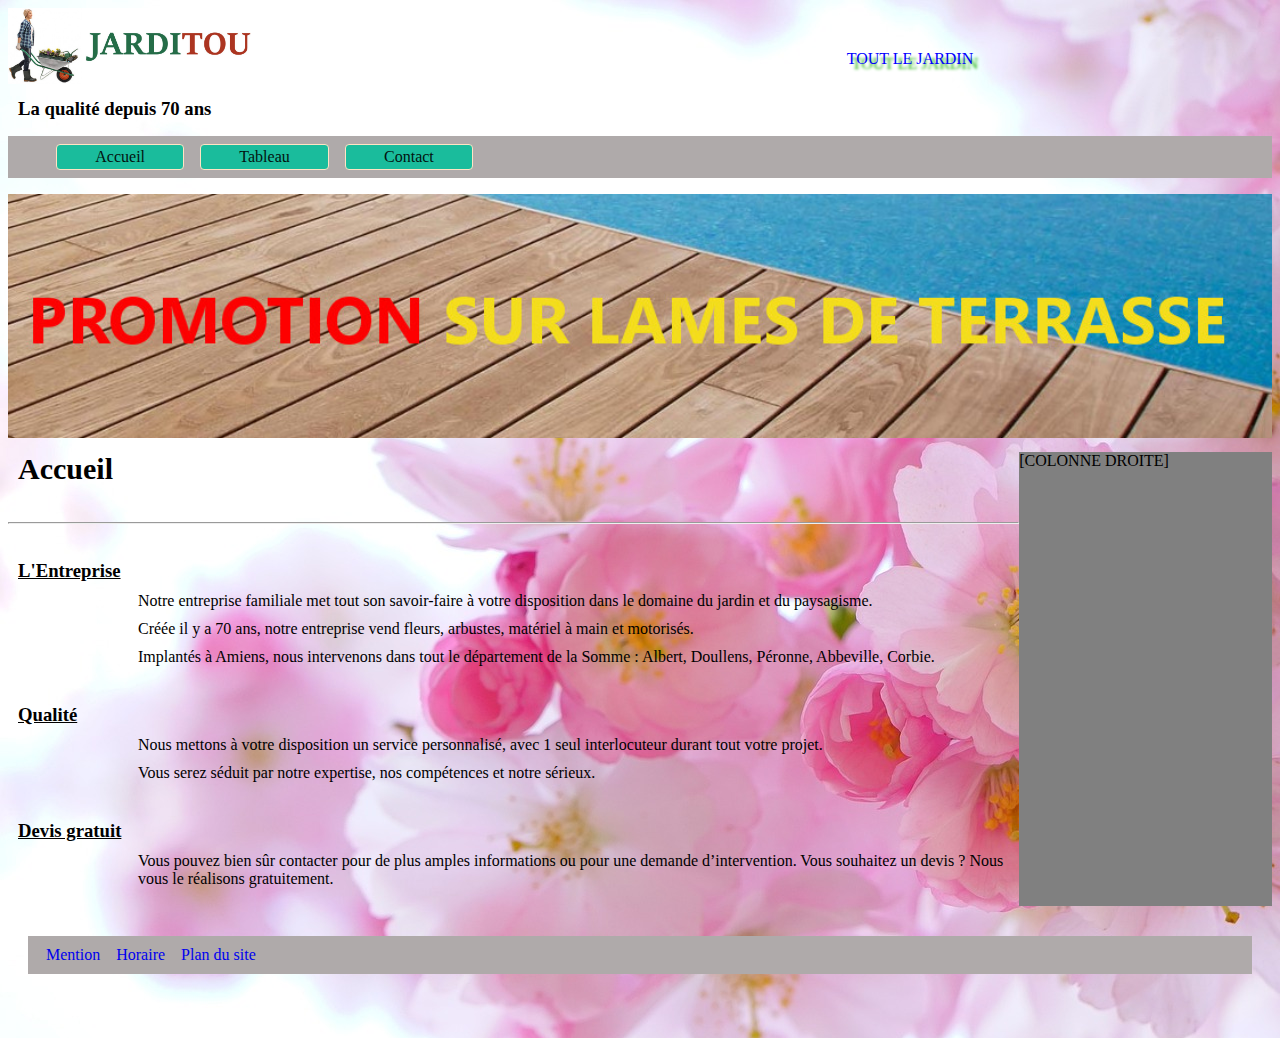
<file: Jarditout/index.html>
<!DOCTYPE html>
<html lang="fr">

<head>
    <meta charset="UTF-8">
    <meta http-equiv="Content-Type" content="text/html; charset=UTF-8" />
    <meta http-equiv="X-UA-Compatible" content="IE=edge">
    <meta name="viewport" content="width=device-width, initial-scale=1.0">
    <title>JARDITOUT</title>
    <link rel="stylesheet" href="assets/css/style.css">
</head>

<body>
    <header"><img src="assets/img/jarditou_html_zip/images/jarditou_logo.jpg" alt="jarditou_logo" title="jarditout" width="20%"><br>
        <p id="txtheader" class="position"> TOUT LE JARDIN</p>
        <h3 id="txt2header">La qualité depuis 70 ans</h3>
    </header>
    <header>
    <nav>
        <ul class="menu">
            <li><a href="index.html" class="actif">Accueil</a></li>
            <li><a href="tableau.html" class="actif">Tableau</a></li>
            <li><a href="contact.html" class="actif">Contact</a></li>
        </ul>
            
    </nav>
    </header>

    <img id="promo" src="assets/img/jarditou_html_zip/images/promotion.jpg" alt="jarditou_logo" title="jarditout">
    
    
    <div id="leflex1"><div id="DIVsection1">
    <h1>Accueil</h1><br>
    <hr>
    <section class="main_review">
        <article><br>
            <h3><u>L'Entreprise</u></h3>
            <p>Notre entreprise familiale met tout son savoir-faire à votre disposition dans le domaine du jardin et du
                paysagisme.</p>
            <p>Créée il y a 70 ans, notre entreprise vend fleurs, arbustes, matériel à main et motorisés.</p>
            <p>Implantés à Amiens, nous intervenons dans tout le département de la Somme : Albert, Doullens, Péronne,
                Abbeville, Corbie.</p> <br>
        </article>
    </section>

    <!--Ceci est mon commentaire-->
    <section class="service">
        <article>
            <h3><u>Qualité</u></h3>
            <p>Nous mettons à votre disposition un service personnalisé, avec 1 seul interlocuteur durant tout votre
                projet.</p>
            <p>Vous serez séduit par notre expertise, nos compétences et notre sérieux.</p><br>
        </article>
        <article>
            <h3><u>Devis gratuit</u></h3>
            <p>Vous pouvez bien sûr contacter pour de plus amples informations ou pour une demande d’intervention. Vous
                souhaitez un devis ? Nous vous le réalisons gratuitement.
            </p><br>
        </article>
    </section>
    </div>

    <div id="DIVaside1"><aside>[COLONNE DROITE]</aside></div>

</div>
    
    <footer>
        <nav>
            <ul class="ul">
                <li><a href="#Mention légales">Mention</a></li>
                <li><a href="#Horaire">Horaire</a></li>
                <li><a href="#Plan du site">Plan du site</a></li>
            </ul>        
        </nav>
    </div>
    </footer><br>
    <br>
</body>

</html>
</file>
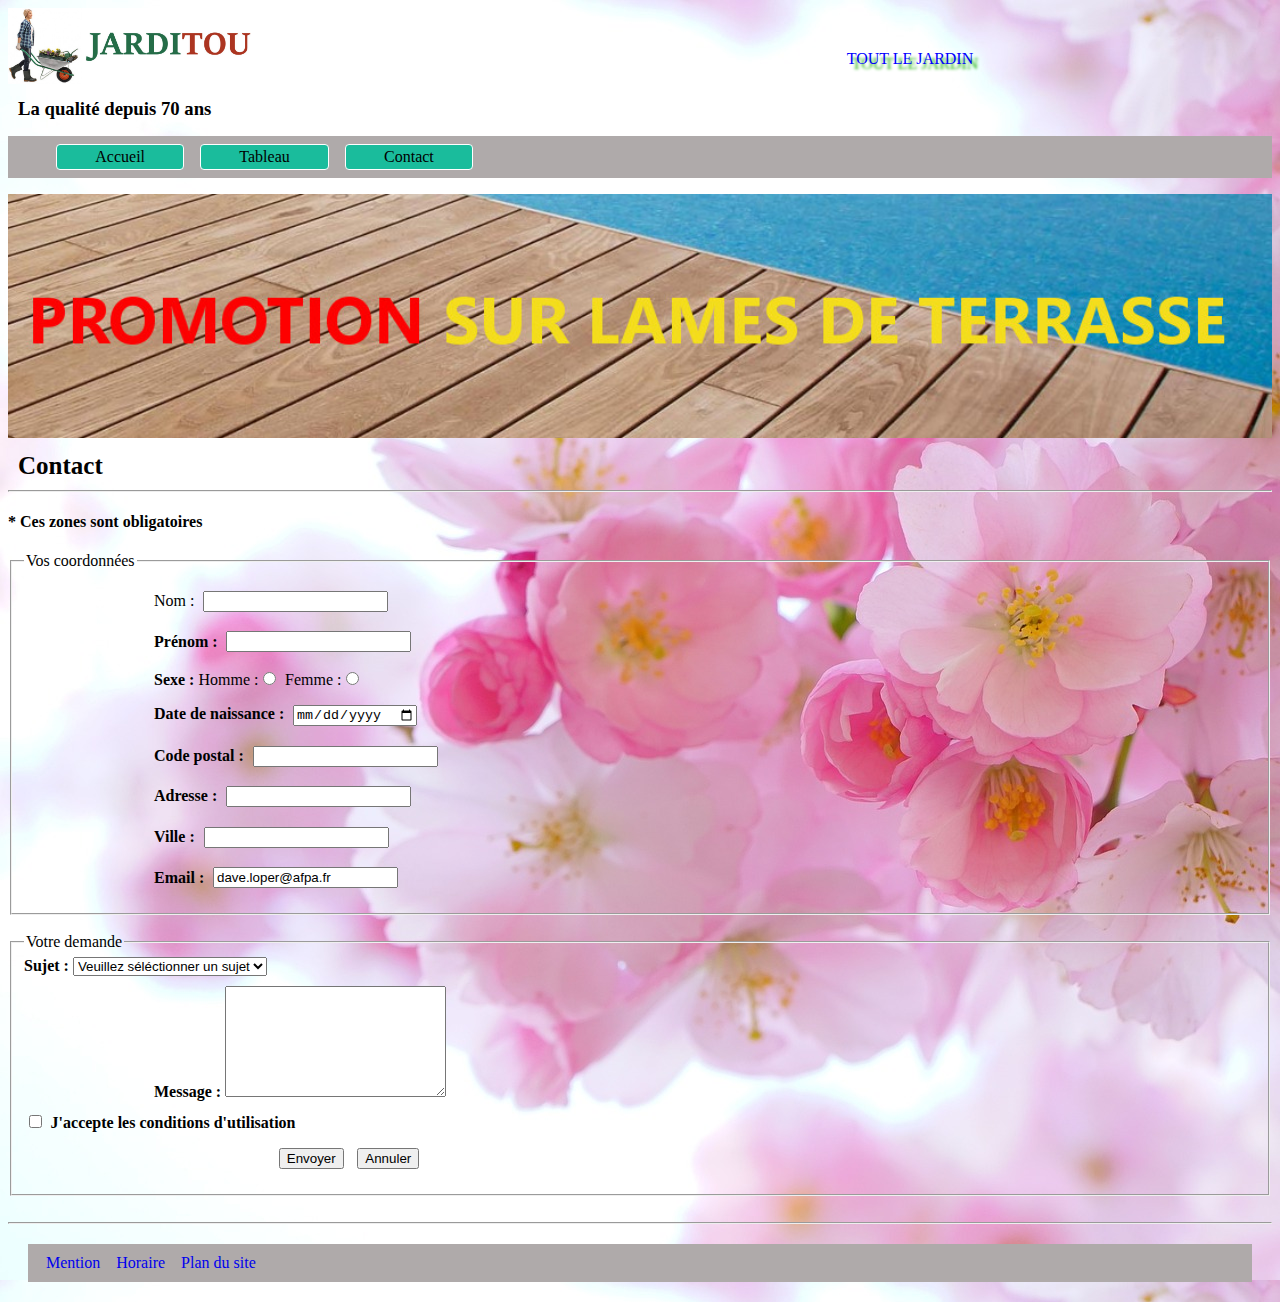
<file: Jarditout/contact.html>
<!DOCTYPE html>
<html lang="fr">

<head>
    <meta charset="UTF-8">
    <meta http-equiv="X-UA-Compatible" content="IE=edge">
    <meta name="viewport" content="width=device-width, initial-scale=1.0">
    <title>JARDITOUT</title>
    <link rel="stylesheet" href="assets/css/style.css">
</head>

<body>
    <header><img src="assets/img/jarditou_html_zip/images/jarditou_logo.jpg" alt="jarditou_logo" title="jarditout" width="20%"><br>
        <p id="txtheader" class="position"> TOUT LE JARDIN</p>
        <h3 id="txt2header">La qualité depuis 70 ans</h3>
    </header>
    <header>
        <nav>
            <ul class="menu">
                <li><a href="index.html">Accueil</a></li>
                <li><a href="tableau.html">Tableau</a></li>
                <li><a href="contact.html">Contact</a></li>
            </ul> 
    </nav>
    </header>
    <img id="promo" src="assets/img/jarditou_html_zip/images/promotion.jpg" alt="jarditou_logo" title="jarditout"><br>
    <p>
    <form action="destination.php" method="post" id="formulaire_contact"></form>
    </p>
    <body>
            <h2>Contact</h2>
        <form action="destination.php" method="post" id="formulaire contact">
        </form>
        <hr>
        <h4>* Ces zones sont obligatoires</h4>
        
            <fieldset> 
                <legend>Vos coordonnées</legend>
            <p><laber for="user">Nom :</laber>
            <input type="text" id="user" value="" /></p>
            <p><label for="user">Prénom : </label>
            <input type="text" id="user" value="" /></p>
            <p><label for="comments">Sexe :</label>
            Homme :<input type="radio" name="sex" />
            Femme :<input type="radio" name="sex" /></p>
            <p><label for="user">Date de naissance :</label>
            <input type="date" id="user"  value="" /></p>
            <p><label for="user">Code postal :</label>
            <input type="text" id="user"  value="" /></p>
            <p><label for="user">Adresse :</label>
            <input type="text" id="user"  value="" /></p>
            <p><label for="user">Ville :</label>
            <input type="text" id="user" value="" /></p>
            <p><label for="emailaddress">Email :</label>
            <input type="text" id="emailaddress" size="20" maxlength="50" value="dave.loper@afpa.fr" /></p>
            </fieldset><br>
            
            <fieldset>
            <legend>Votre demande</legend>
            <label for="nom"> Sujet :</label>
            <select name="sujet">
                <option value="Veuillez séléctionner un sujet">Veuillez séléctionner un sujet</option>
                <option value="Mes commandes">Mes commandes</option>
                <option value="Questions sur un produit">Questions sur un produit</option>
                <option value="Réclammation">Réclammation</option>
                <option value="Autres">Autres</option>
            </select><br>
            <p><label for="comments">Message :</label>
            <textarea id="comments" rows="7" cols="25"></textarea> </p>
    
        <label><input type="checkbox" name="nom"> J'accepte les conditions d'utilisation</label><br>
        <p>
            <div style="margin-left: 250px;">
            <input type="submit" value="Envoyer" />
            <input type="reset" value="Annuler" />
        </div>
    </p>
        </fieldset>
        <br>
        <hr>
        <footer>
            <nav>
                <ul class="ul">
                    <li><a href="#Mention légales">Mention</a></li>
                    <li><a href="#Horaire">Horaire</a></li>
                    <li><a href="#Plan du site">Plan du site</a></li>
                </ul>
            </nav>
        </footer>
    </body>
    </html>
</file>
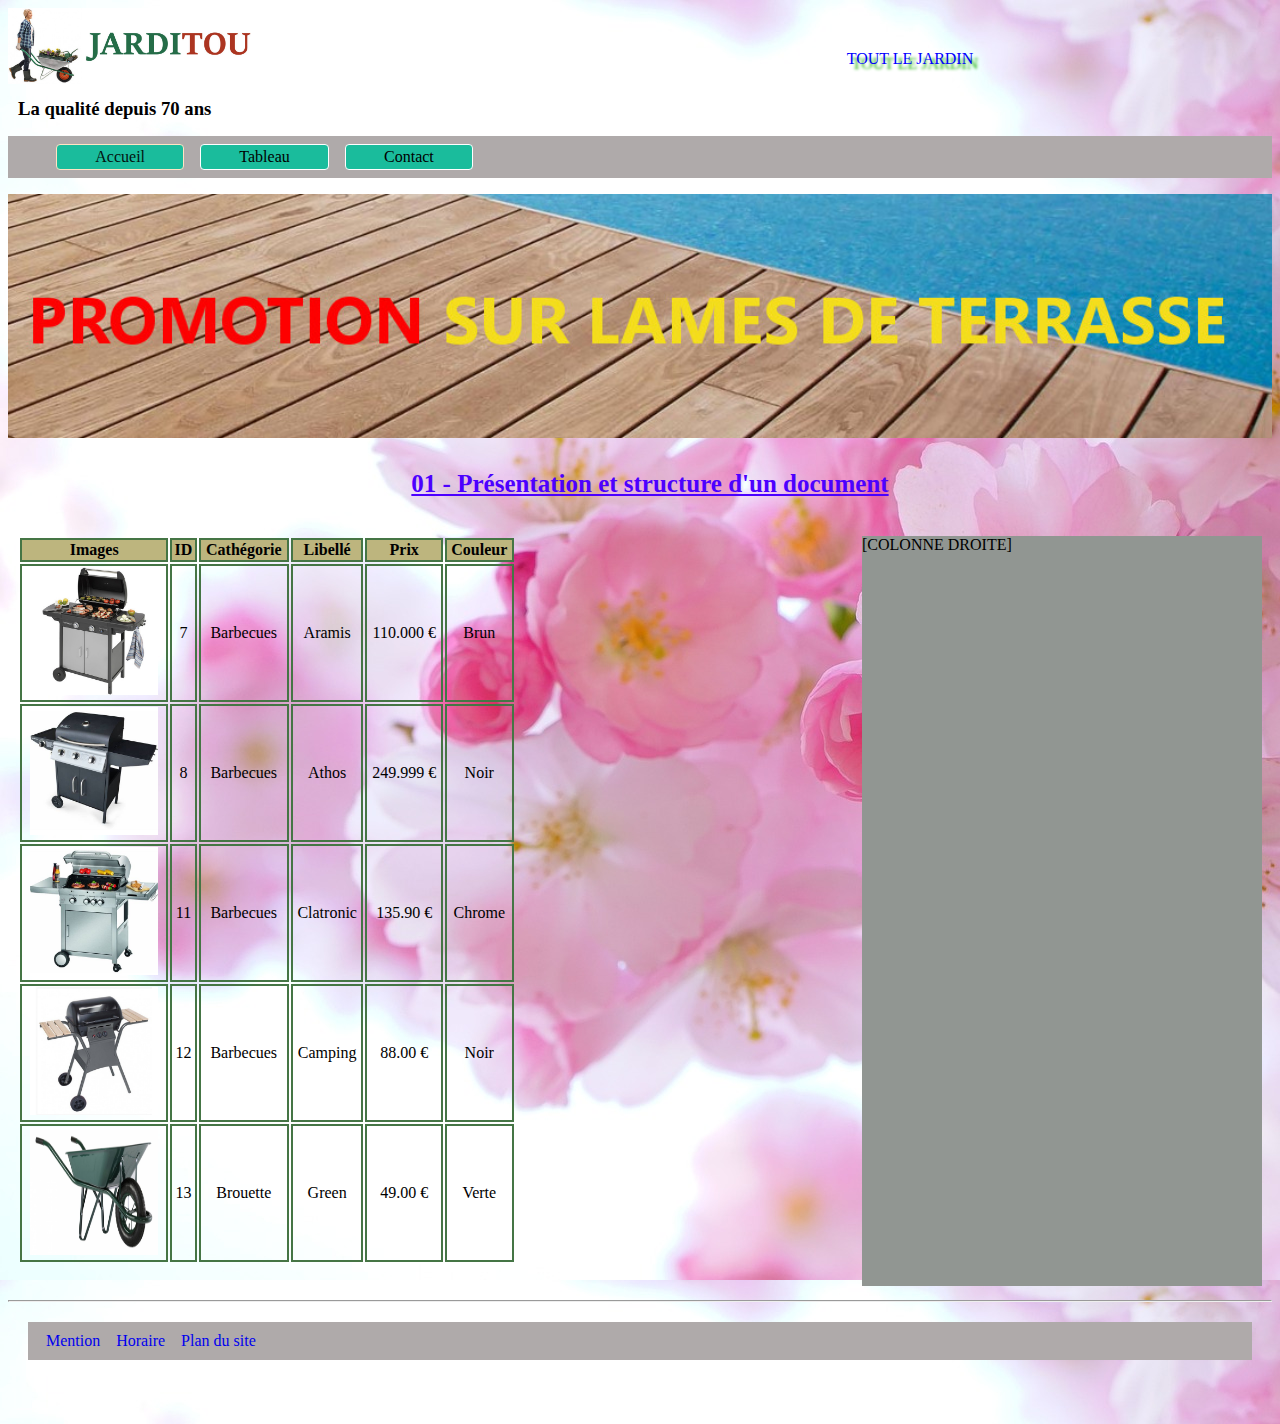
<file: Jarditout/tableau.html>
<!DOCTYPE html>
<html lang="fr">

<head>
    <meta charset="UTF-8">
    <meta http-equiv="Content-Type" content="text/html; charset=UTF-8"/>
    <meta http-equiv="X-UA-Compatible" content="IE=edge">
    <meta name="viewport" content="width=device-width, initial-scale=1.0">
    <title>JARDITOUT</title>
    <link rel="stylesheet" href="assets/css/style.css">
</head>

<body>
    <section>
    
        <img src="assets/img/jarditou_html_zip/images/jarditou_logo.jpg" alt="jarditou_logo" title="jarditout" width="20%"><br>
        <p id="txtheader" class="position"> TOUT LE JARDIN</p>
        <h3 id="txt2header">La qualité depuis 70 ans</h3>
    </header>
    <header>
        <nav>
            <ul class="menu">
                <li><a href="index.html" class="actif">Accueil</a></li>
                <li><a href="tableau.html" c>Tableau</a></li>
                <li><a href="contact.html">Contact</a></li>
            </ul> 
        </nav>
    </header>
    <img id="promo" src="assets/img/jarditou_html_zip/images/promotion.jpg" alt="jarditou_logo" title="jarditout">
    <br>
    <br>
</section>
    <h2 class="pop"> <u>01 - Présentation et structure d'un document</u></h2>
  <br>
  <section>
    <article>
  <div id="header">
    <table>
        <thead>
        <tr>
            <th>Images</th>
            <th>ID</th>
            <th>Cathégorie</th> 
            <th>Libellé</th>
            <th>Prix</th>
            <th>Couleur</th>
        </tr>
    </thead>
    <tbody>
        <tr>
            <td> <img src="assets/img/jarditou_html_zip/jarditou_photos/7.jpg" width="128" height="128" alt="Barbecues Aramis">
            </td>
            <td>7</td>
            <td>Barbecues</td> 
            <td>Aramis</td>
            <td>110.000 €</td>
            <td>Brun</td>
        </tr>
        <tr>
            <td> <img src="assets/img/jarditou_html_zip/jarditou_photos/8.jpg" width="128" height="128" alt="Barbecues Athos">
            </td>
            <td>8</td>
            <td>Barbecues</td> 
            <td>Athos</td>
            <td>249.999 €</td>
            <td>Noir</td>
        </tr>
        <tr>
            <td> <img src="assets/img/jarditou_html_zip/jarditou_photos/11.jpg" width="128" height="128"
                    alt="Barbecues Clatronic"></td>
            <td>11</td>
            <td>Barbecues</td> 
            <td>Clatronic</td>
            <td>135.90 €</td>
            <td>Chrome</td>
        </tr>
        <tr>
            <td> <img src="assets/img/jarditou_html_zip/jarditou_photos/12.jpg" width="128" height="128"
                    alt="Barbecues Camping"></td>
            <td>12</td>
            <td>Barbecues</td> 
            <td>Camping</td>
            <td>88.00 €</td>
            <td>Noir</td>
        </tr>
        <tr>
            <td> <img src="assets/img/jarditou_html_zip/jarditou_photos/13.jpg" width="128" height="128" alt="Brouette Green">
            </td>
            <td>13</td>
            <td>Brouette</td> 
            <td>Green</td>
            <td>49.00 €</td>
            <td>Verte</td>
        </tr>
    </tbody>
    <div id="content"><aside>[COLONNE DROITE]</aside>

    </div>
    </table>
        </div>
            </article>
</section>
    <br>
    <hr>
    <footer>
        <nav>
            <ul class="ul">
                <li><a href="#Mention légales">Mention</a></li>
                <li><a href="#Horaire">Horaire</a></li>
                <li><a href="#Plan du site">Plan du site</a></li>
            </ul>
        </nav>
    </footer><br>
    <br>
</body>

</html>
</file>
<file: Jarditout/assets/css/style.css>
/*ceci est pour le menu*/
.menu {
    display: flex;
    padding: 10;
    background-color: rgb(175, 170, 170);
    list-style-type: none;
    justify-content: first baseline;
}

h1 {
    font-size: 30px;
}

h2 {
    font-size: 25px;
}


.ul {
    list-style-type: none;
    display: flex;
    margin: 20px;
    padding: 10px;
    background-color: rgb(175, 170, 170);
}
.ul a{ 
    margin: 0.5rem;
    padding: 0.5rem 0;
    text-align: center;
    text-decoration: none;
}

.menu a {
    display: block;
    min-width: 120px;

    margin: 0.5rem;
    padding: 0.2rem;
    text-align: center;
    background-color: #1abc9c;
    color: black;
    text-decoration: none;
    border: 1px solid white;
    border-radius: 4px;
}

.menu a.actif {
    background-color: #1abc9c;
    color: #02130f;
    border-color: bisque
}

.menu a:hover,
.menu a:hover.actif {
    background-color: #ed2794;
    color: #ffe843;
    border-color: #ffe843;
}



/*ceci est pour le positionnement*/
.position {
    position: absolute;
    top: 0;
    right: 0;
    width: 50%;
    height: 80%;
    margin: 50px;
    text-align: center;
    text-shadow: 5px 5px 3px rgb(32, 177, 12);
    color: blue;
}


body {
    background: url(../img/fleur.jpg);
}
/*pop est pour la couleur de la h2 dans tableau*/
.pop {
    width: 100%;
}

.pop {
    color: rgb(76, 0, 255);
    text-align: center;
}

/*ceci concerne les boites*/
#leflex1 {
    display: flex;
    flex-wrap: wrap;
}

#DIVsection1 {
    width: 80%;
}

#DIVaside1 {
    background-color: grey;
    width: 20%;
    margin-top: 10px;
    margin-bottom: 10px;
}

p,
h1,
h2,
h3 {
    margin: 10px;
}


@media screen and (max-width:768px) {

    #DIVaside1 {
        display: none;
    }

    #DIVsection1 {
        width: 100%;
    }

    #txtheader {
        display: none;
    }

    #txt2header {
        display: none;
    }

    .menu {
        display: flex;
        flex-direction: column;
        align-items: center;
    }

    h1 {
        font-size: 16px;
    }

    h2, {
        font-size: 14px;
    }

}


#promo {
    width: 100%
}

p {
    width: "300px";
    clear: left;
    padding: 4px 0 8px O;
    padding-left: 120px;
    height: 1%;
}

label {
    font-weight: bold;
    margin: 0px
    ;
}


input {
    margin: 0.3rem;

}
table{
    width: 40%;
    text-align: center;
    
}
th, td{
    border: solid 2px rgb(69, 117, 69);
}
thead{
    background-color: #bdb57e;
}

#sidebar{
    float: right;
    width: 400px;
    height: 50px;
}
#content{
    float: right;
    width: 400px;
    height: 750px;
    background: rgb(145, 150, 146)
}
#header{
    padding: 10px;
    margin: 0px ;
}
</file>
